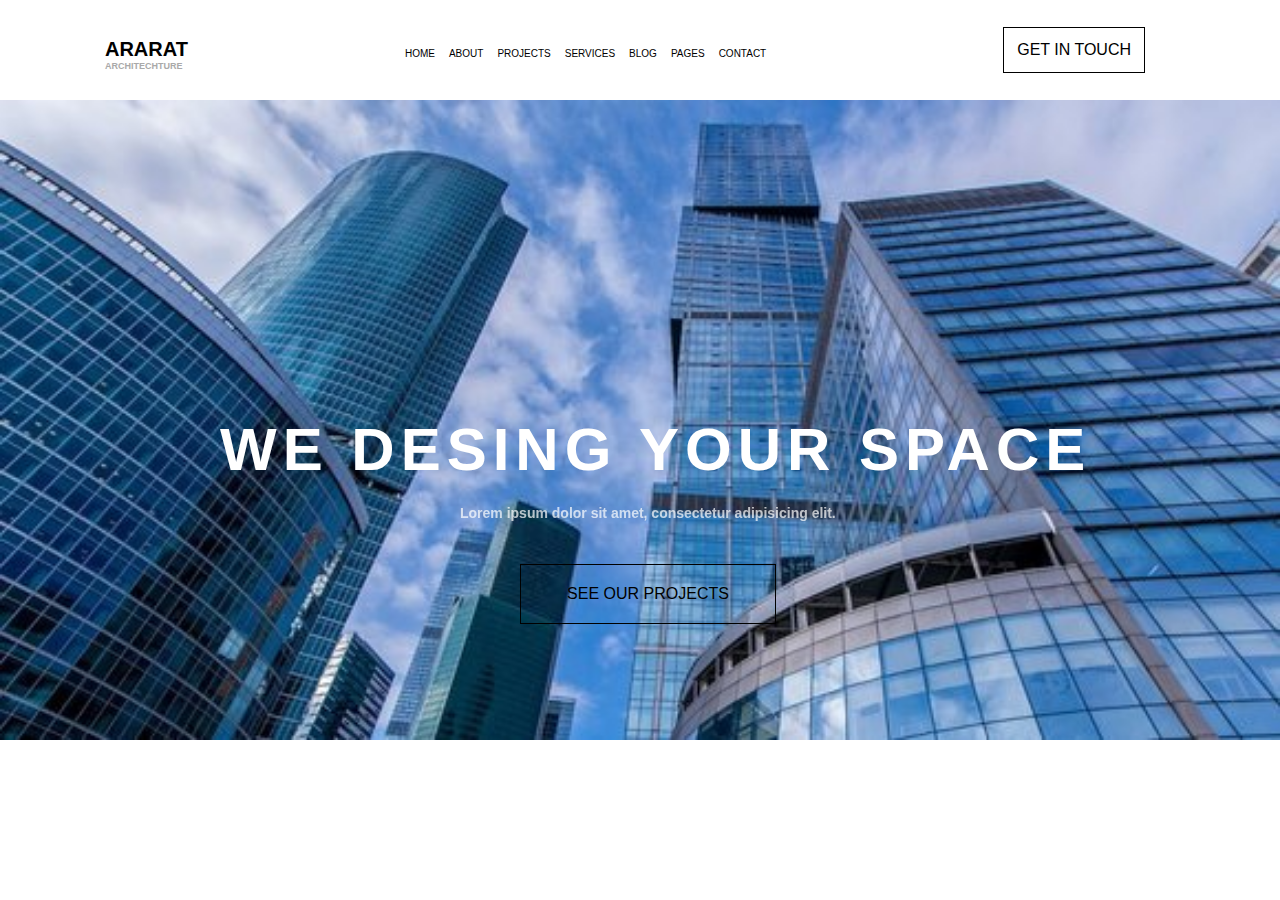
<file: skillfactory/index.html>
<!doctype html>
<html>
    <head>
        <title>ARARAT</title>
        <link rel="stylesheet" href="main.css">
        <meta charset="utf-8">
        <meta name="keywords" content="Grand Residences">
        <meta name="description" content="club residence located on the seafront avenue in one of the most prestigious districts in Limassol">
    </head>
    <body>
       <header>
          <div class="header">
                 <div class="menu">
                  <div class="title">
                      ARARAT <br> 
                      <div class="title1">ARCHITECHTURE</div>
                  </div>
                  <div class="item"><a href="#">HOME</a></div>
                  <div class="item"><a href="#">ABOUT</a></div>
                  <div class="item"><a href="#">PROJECTS</a></div>
                  <div class="item"><a href="#">SERVICES</a></div>
                  <div class="item"><a href="#">BLOG</a></div>
                  <div class="item"><a href="#">PAGES</a></div>
                  <div class="item"><a href="#">CONTACT</a></div>
                  <div class="button"><button type="button">GET IN TOUCH</button></div>
                  </div>
              </div> 
       </header>
       <main>
           <div class="img-wrap">
           <img src="city.jpg" alt="сити">
           <h1>WE DESING YOUR SPACE</h1>
           <h6>Lorem ipsum dolor sit amet, consectetur adipisicing elit.</h6>
           <button type="button">SEE OUR PROJECTS</button></div>
       </main> 
       <footer>
       </footer>
    </body>
</html>
</file>
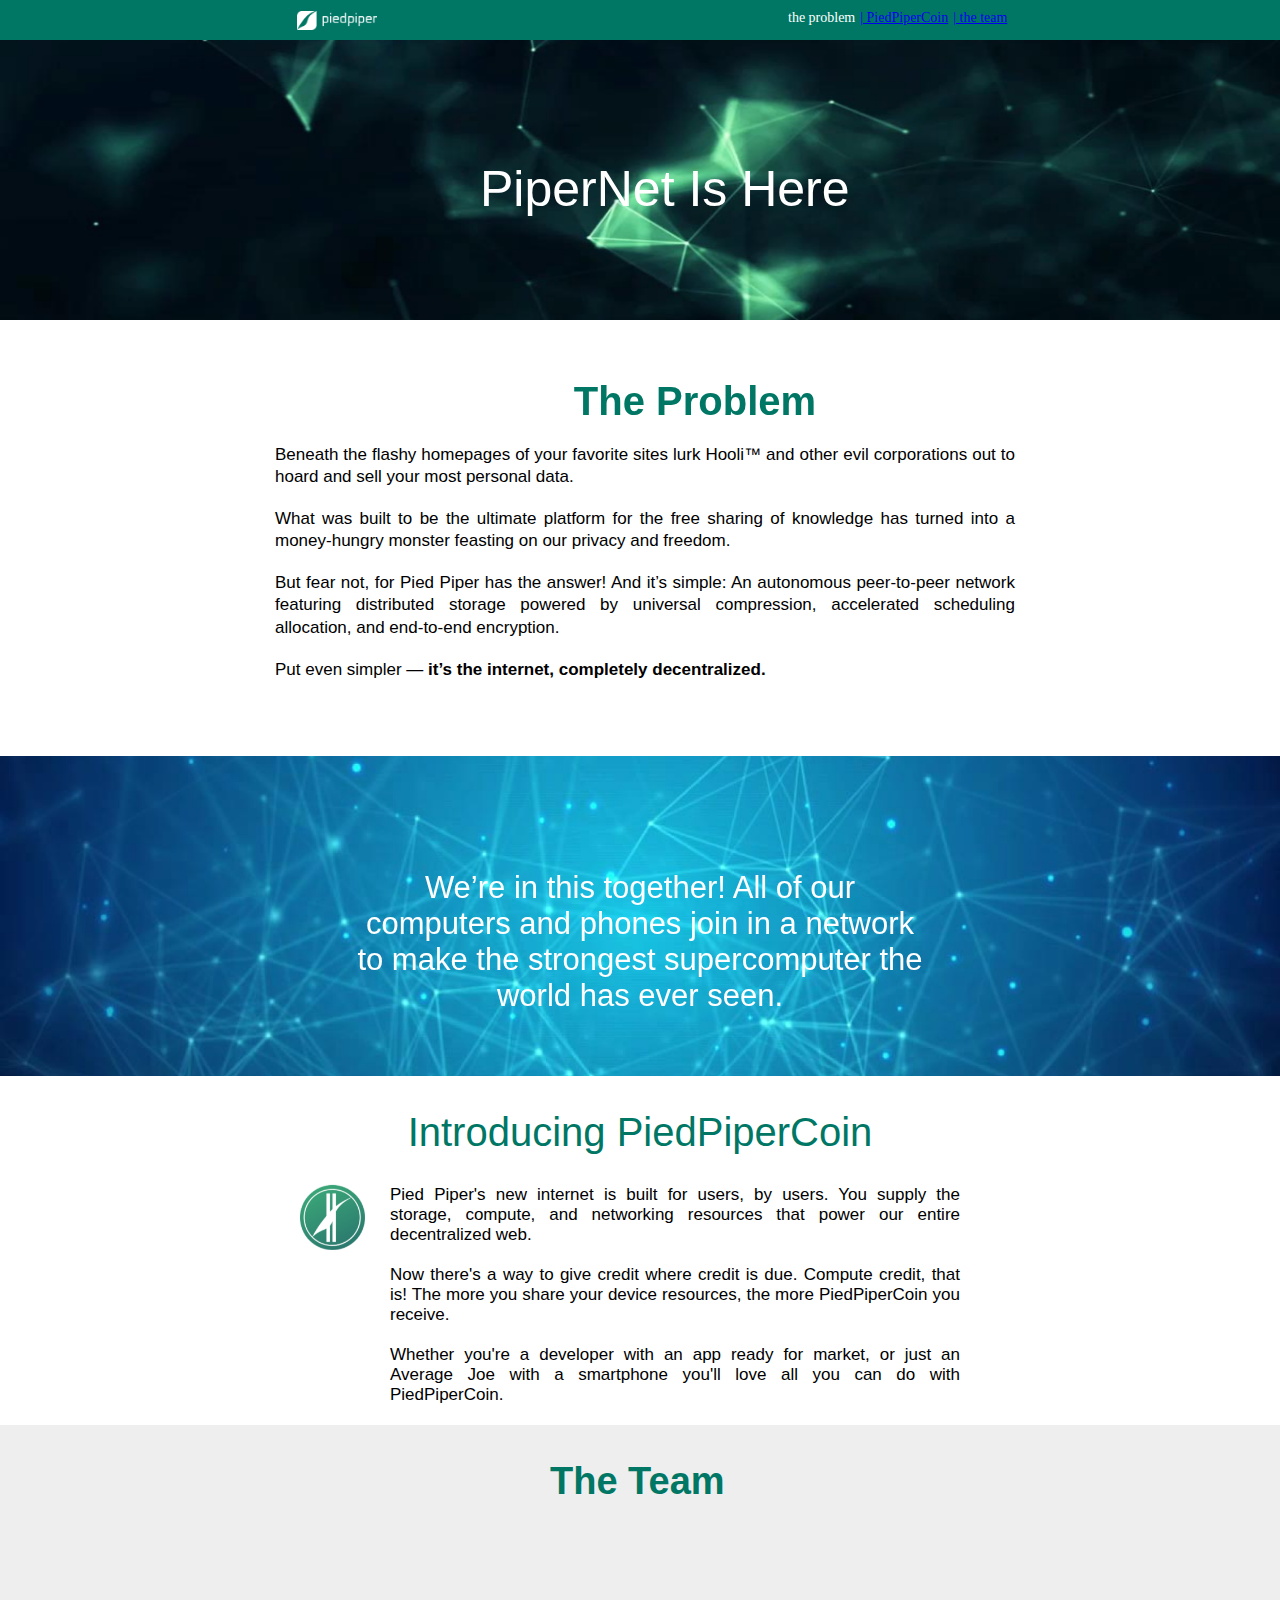
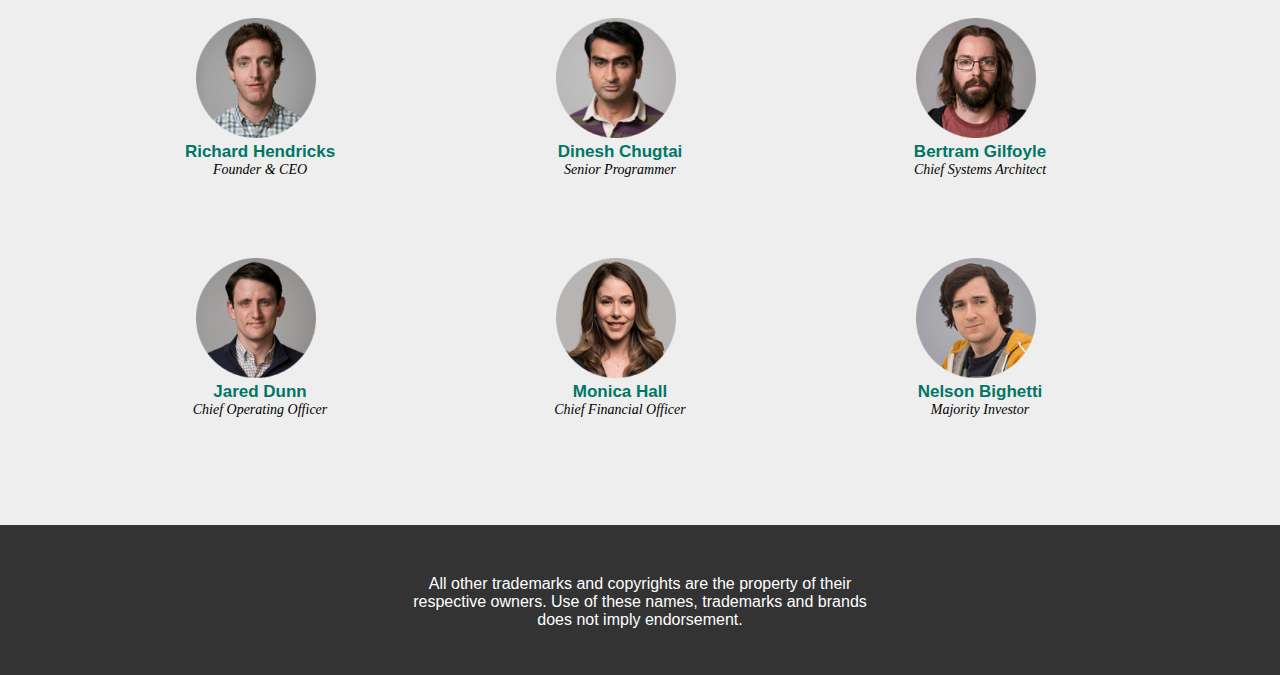
<file: Stepik education/index.html>
<!DOCTYPE html>
<html lang="en">
<head>
    <meta charset="UTF-8">
    <title>Document</title>
    <style>
        * {
            margin: 0;
            padding: 0;
        }
        .topbar { 
            background: #007765;
            width: 100%;
            height: 40px;
            position: fixed;
            left: 0px;
            top: 0px;
        }
        .logo {
            width: 18px;
            height: 19px;
            position: relative;
            left: 297px;
            top: 11px;
            bottom: 11px;
            float: left;
        }
        .logo2 {
            width: 80px;
            height: 19px;
            position: relative;
            left: 279px;
            top: 11px;
            bottom: 11px;
            float: left;
        }
        .problem {
            color: #FFFFFF;
            font-size: 14px;
            font-style: normal;
            font-family: 'Roboto''Helvetica Nue', sans-serif;
            float: left;
            position: relative;
            left: 690px;
            top: 10px;
            
        }
        .topbar-section {
            color: #FFFFFF;
            font-size: 14px;
            font-style: normal;
            font-family: 'Roboto''Helvetica Nue', sans-serif;
            float: left;
            position: relative;
            left: 695px;
            top: 10px;
            
        }
        .topbar-section2 {
            color: #FFFFFF;
            font-size: 14px;
            font-style: normal;
            font-family: 'Roboto''Helvetica Nue', sans-serif;
            float: left;
            position: relative;
            left: 700px;
            top: 10px;
        }
        .photo {
            width: 100%;
            height: 320px;
            float: none;
            
        }
        .piper {
            color: #FFFFFF;
            font-size: 50px;
            font-weight: 100px;
            font-family: sans-serif;
            font-style: normal;
            position: absolute;
            left: 480px;
            top: 160px;
        }
        .block {
            width: 100%;
            padding-left: 55px;
            padding-right: 55px;
            padding-bottom: 55px;
            padding-top: 55px;
            text-align: center;
        }
        .theproblem {
            color: #007765;
            font-size: 40px;
            font-style: normal;
            font-family: sans-serif;
            position: relative;
            
        }
        .text {
            font-family: sans-serif;
            font-size: 17px;
            text-align: justify;
            margin: 20px;
        }
        .content {
            padding-left: 200px;
            padding-right: 300px;
            line-height: 1.3;
        }
        .photo2 {
           width: 100%;
            height: 320px;
            float: none; 
        }
        .together {
             color: #FFFFFF;
            text-align: center;
            font-size: 31px;
            font-weight: 100px;
            font-family: sans-serif;
            font-style: normal;
            position: absolute;
            left: 350px;
            top: 870px;
            right: 350px;
        }
        .pipercoin {
            color: #007765;
            font-size: 40px;
            font-family: sans-serif;
            font-style: normal;
            text-align: center;
            margin: 30px;
        }
        .logo3 {
            float: left;
            width: 65px;
            position: relative;
            left: 300px;
        }
        .text2 {
            padding-left: 370px;
            padding-right: 300px;
        }
        .fon {
            background: #EEEEEE;
            width: 100%;
            height: 700px;
        }
        .theproblem2 {
            color: #007765;
            font-size: 38px;
            font-style: normal;
            font-family: sans-serif;
            position: relative;
            left: 550px;
            top: 35px;
                
        }
        .section {
            width: auto;
        }
        .people {
            width: 200px;
            position: relative;
            top: 70px;
            float: left;
            margin-left: 160px;
            margin-top: 80px;
        }
        .images-people {
            width: 120px;
            padding-left: 18%;
        }
        .name {
            color: #007765;
            font-style: normal;
            font-family: sans-serif;
            font-size: 17px;
            text-align: center;
        }
        .position {
            font-style: normal;
            font-size: 14px;
            text-align: center;
        }
        .end {
            background: #333333;
            width: 100%;
            height: 150px;
        }
        .other {
            color: #FFFFFF;
            font-style: normal;
            font-family: sans-serif;
            text-align: center;
            padding-left: 400px;
            padding-top: 50px;
            padding-right: 400px;
        }
    </style>
</head>
<body>
   <div class="topbar">
     <a href="#logo"><img class="logo" src="img/Vector1.png">
     <img class="logo2" src="img/Vector.png"></a>
     <a href="#theproblem"><span class="problem">the problem</span></a>
     <div class="topbar-section">
        <a href="#pied"><p>|  PiedPiperCoin</p></a>
     </div>
     <div class="topbar-section2">
         <a href="#theproblem2">| the team</a>
     </div>
   </div>
   <div>
       <img id="logo" class="photo" src="img/image.png">
       <div class="piper">PiperNet Is Here</div>
       <div class="block">
           <h1 id="theproblem" class="theproblem">The Problem</h1>
           <div class="content">
           <p class="text">Beneath the flashy homepages of your favorite sites lurk Hooli™ and other evil corporations out to hoard and sell your most personal data.</p>
           <p class="text">What was built to be the ultimate platform for the free sharing of knowledge has turned into a money-hungry monster feasting on our privacy and freedom.</p>
           <p class="text">But fear not, for Pied Piper has the answer! And it’s simple: An autonomous peer-to-peer network featuring distributed storage powered by universal compression, accelerated scheduling allocation, and end-to-end encryption.</p>
           <p class="text">Put even simpler — <strong>it’s the internet, completely decentralized.</strong></p>
           </div>
       </div>
       <div>
           <img class="photo2" src="img/image%20(1).png" >
           <div class="together">
               We’re in this together! All of our computers and phones join in a network to make the strongest supercomputer the world has ever seen.
           </div>
       </div>
       <div class="pipercoin">
           <p id="pied">Introducing PiedPiperCoin</p>
       </div>
       <div>
           <img class="logo3" src="img/PPC%20Logo.png">
           <div class="text2 text">Pied Piper's new internet is built for users, by users. You supply the storage, compute, and networking resources that power our entire decentralized web.</div>
           <div>
               <p class="text2 text">Now there's a way to give credit where credit is due. Compute credit, that is! The more you share your device resources, the more PiedPiperCoin you receive.</p>
               <p class="text2 text">Whether you're a developer with an app ready for market, or just an Average Joe with a smartphone you'll love all you can do with PiedPiperCoin.</p>
           </div>
       </div>
       <div class="fon">
           <h1 id="theproblem2" class="theproblem2">The Team</h1>
           <div class="section">
                <div class="people">
                    <img class="images-people" src="img/image%20(7).png">
                    <h6 class="name">Richard Hendricks</h6>
                    <p class="position"><i>Founder & CEO</i></p>    
                </div>
                <div class="people">
                    <img class="images-people" src="img/image%20(2).png">
                    <h6 class="name">Dinesh Chugtai</h6>
                    <p class="position"><i>Senior Programmer</i></p>    
                </div>
                <div class="people">
                    <img class="images-people" src="img/image%20(3).png">
                    <h6 class="name">Bertram Gilfoyle</h6>
                    <p class="position"><i>Chief Systems Architect</i></p>    
                </div>
                <div class="people">
                    <img class="images-people" src="img/image%20(4).png">
                    <h6 class="name">Jared Dunn</h6>
                    <p class="position"><i>Chief Operating Officer</i></p>    
                </div>
                <div class="people">
                    <img class="images-people" src="img/image%20(5).png">
                    <h6 class="name">Monica Hall</h6>
                    <p class="position"><i>Chief Financial Officer</i></p>    
                </div>
                <div class="people">
                    <img class="images-people" src="img/image%20(6).png">
                    <h6 class="name">Nelson Bighetti</h6>
                    <p class="position"><i>Majority Investor</i></p>    
                </div>
           </div>
       </div>
       <div class="end">
           <p class="other">All other trademarks and copyrights are the property of their respective owners. Use of these names, trademarks and brands does not imply endorsement.</p>
       </div>
   </div>
</body>
</html>
</file>
<file: skillfactory/main.css>
body {
    margin: auto;
    font-family: 'Muli', sans-serif; 
}

.title {
    font-size: 20px;
    font-weight: bold;
    position: relative;
    padding-top: 8px;
    padding-left: 50px;
    padding-right: 210px;
}
.title1 {
    font-size: 9px;
    color: darkgray;
}
a {
    text-decoration: none;
    font-size: 10px;
    color: black;
    position: relative;
    padding: 7px;
}
a:hover {
    border-radius: 1px;
    background-color: #e9e9e9;
}
.menu {
    width: 100%;
    height: 100px;
    background: white;
    display: flex;
    justify-content: center;
    align-items: center;
}
.item {
    padding-top: 4px;

}
.button {
    padding-left: 230px;
    padding-top: 0px;
    padding-right: 80px;
}
button {
    padding: 13px;
    border: solid 1px;
    font: inherit;
    color: black;
    background-color: white;
}
button:hover {
    background-color: #e9e9e9; 
}
img {
    width: 100%;
    height: auto;
}
.img-wrap{
    position: relative;
}
.img-wrap h1 {
    position: absolute;
    left: 220px;
    bottom: 220px;
    color: white;
    font-size: 60px;
    letter-spacing: 0.1em;
}
.img-wrap h6 {
    position: absolute;
    left: 460px;
    bottom: 190px;
    color: #F5F5DC;
    font-size: 14px;
    color: rgba(255, 255, 255,.7);
}
.img-wrap button {
   position: absolute;
    left: 520px;
    bottom: 120px;
    width: 20%;
    padding: 20px;
    mix-blend-mode: multiply;
}
</file>
